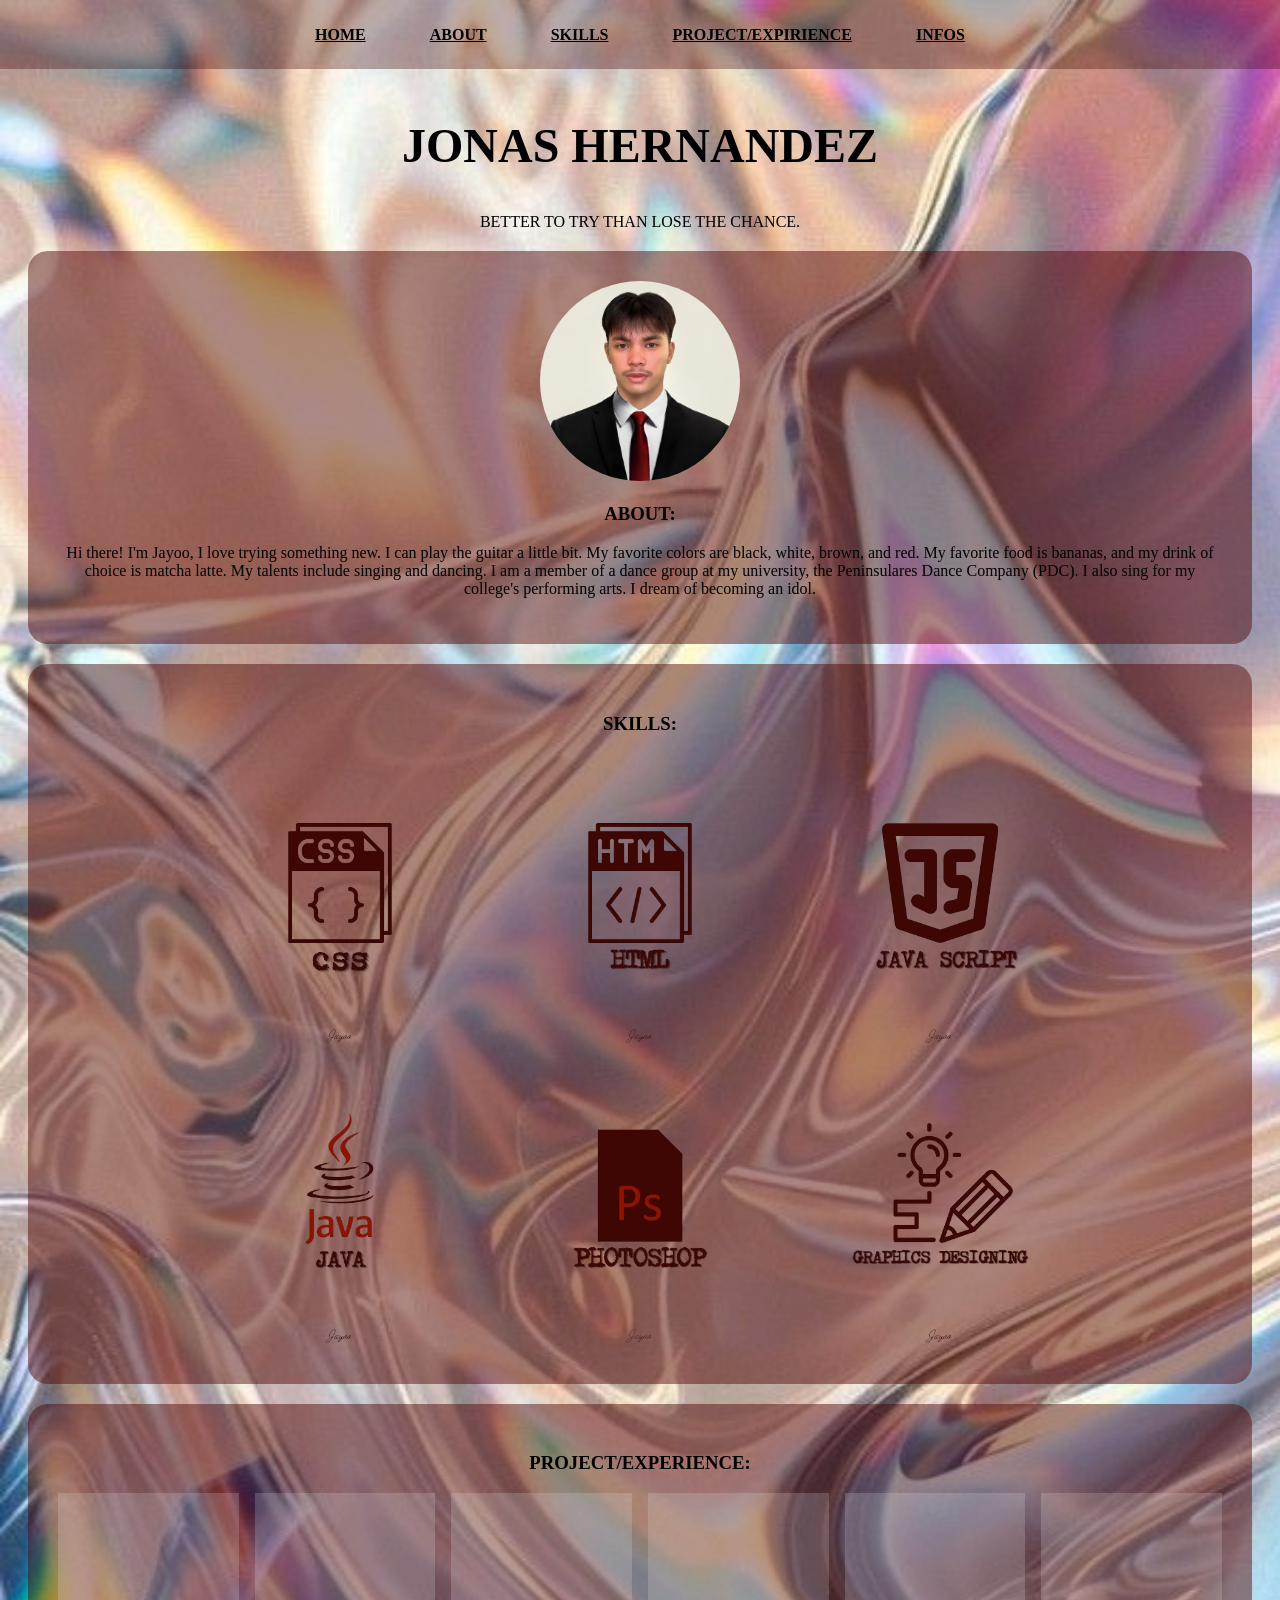
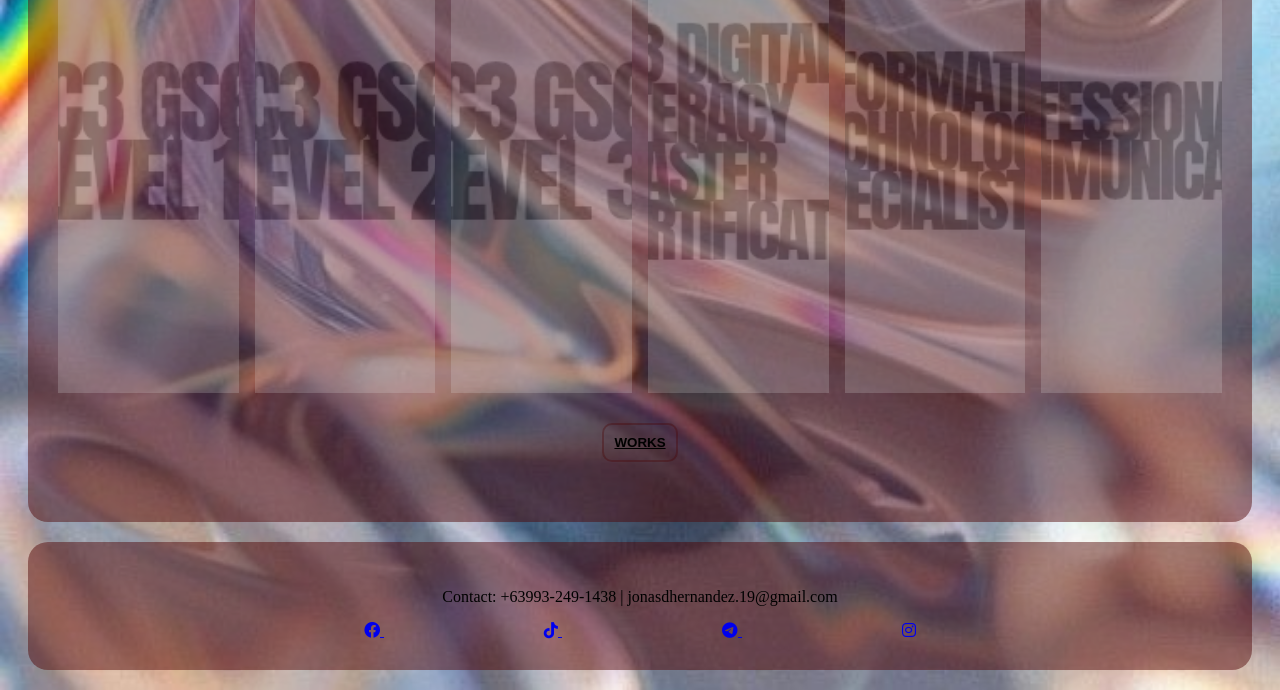
<file: Index.html>
<!DOCTYPE html>
<html lang="en">

<head>
    <meta charset="UTF-8">
    <meta name="viewport" content="width=device-width, initial-scale=1.0">
    <title>PORTFOLIO</title>
    <link rel="stylesheet" href="https://cdnjs.cloudflare.com/ajax/libs/font-awesome/6.0.0-beta3/css/all.min.css">
    <link rel="stylesheet" href="Style.css">
</head>
<nav>
    <a href="#top" class="b">HOME</a>
    <a href="#about" class="b">ABOUT</a>
    <a href="#skill" class="b">SKILLS</a>
    <a href="#project" class="b">PROJECT/EXPIRIENCE</a>
    <a href="#infos" class="b">INFOS</a>
</nav>

<body id="bg">
    <section id="top">
        <Header>
            <h1>JONAS HERNANDEZ</h1>
            <P>BETTER TO TRY THAN LOSE THE CHANCE.</P>
        </Header>
    </section>
    <Section id="about">
        <div class="container">
            <img src="Profile.png" alt="JAYOO" class="Profile">
            <h3>ABOUT:</h3>
            <p>Hi there! I'm Jayoo, I love trying something new. I can play the guitar a little bit. My favorite colors
                are black, white, brown, and red. My favorite food is bananas, and my drink of choice is matcha latte.
                My talents include singing and dancing. I am a member of a dance group at my university, the
                Peninsulares Dance Company (PDC). I also sing for my college's performing arts. I dream of becoming an
                idol.</p>
        </div>
    </section>
    <section class="container" id="skill">
        <h3>SKILLS:</h3>
        <div class="icon">
            <img src="css.png" alt="css" class="con">
            <img src="html.png" alt="html" class="con">
            <img src="js.png" alt="javascript" class="con">
        </div>
        <div class="icon">
            <img src="java.png" alt="java" class="con">
            <img src="posh.png" alt="photoshop" class="con">
            <img src="graph.png" alt="graphicdesign" class="con">
        </div>
    </section>
    <section class="container" id="project">
        <div>
            <h3>PROJECT/EXPERIENCE:</h3>
        </div>
        <div class="certy">
            <div class="cert cert1" style="--img: url(1.jpg);"></div>
            <div class="cert cert2" style="--img: url(2.jpg);"></div>
            <div class="cert cert3" style="--img: url(3.jpg);"></div>
            <div class="cert cert4" style="--img: url(4.jpg);"></div>
            <div class="cert cert5" style="--img: url(5.jpg);"></div>
            <div class="cert cert6" style="--img: url(6.jpg);"></div>
        </div>
        <div class="kulit">
            <button class="button">
                <a class="bb" href="works.html"><strong>WORKS</strong></a>
            </button>
        </div>
    </Section>
    <section id="infos">
        <footer class="container">
            <p>Contact: +63993-249-1438 | jonasdhernandez.19@gmail.com</p>
            <section class="foot">
                <div class="feet ttb">
                    <a href="https://www.facebook.com/jayoo.05" target="_blank">
                        <i class="fab fa-facebook"></i>
                    </a>
                </div>
                <div class="feet ttb">
                    <a href="https://www.tiktok.com/@its_jayooooo" target="_blank">
                        <i class="fab fa-tiktok"></i>
                    </a>
                </div>
                <div class="feet ttb">
                    <a href="https://t.me/@Jayooooooooooooo" target="_blank">
                        <i class="fab fa-telegram"></i>
                    </a>
                </div>
                <div class="feet ttb">
                    <a href="https://www.instagram.com/@its_jayoo" target="_blank">
                        <i class="fab fa-instagram"></i>
                    </a>
                </div>
            </section>
        </footer>
    </section>
    <script src="script.js"></script>
</body>

</html>
</file>
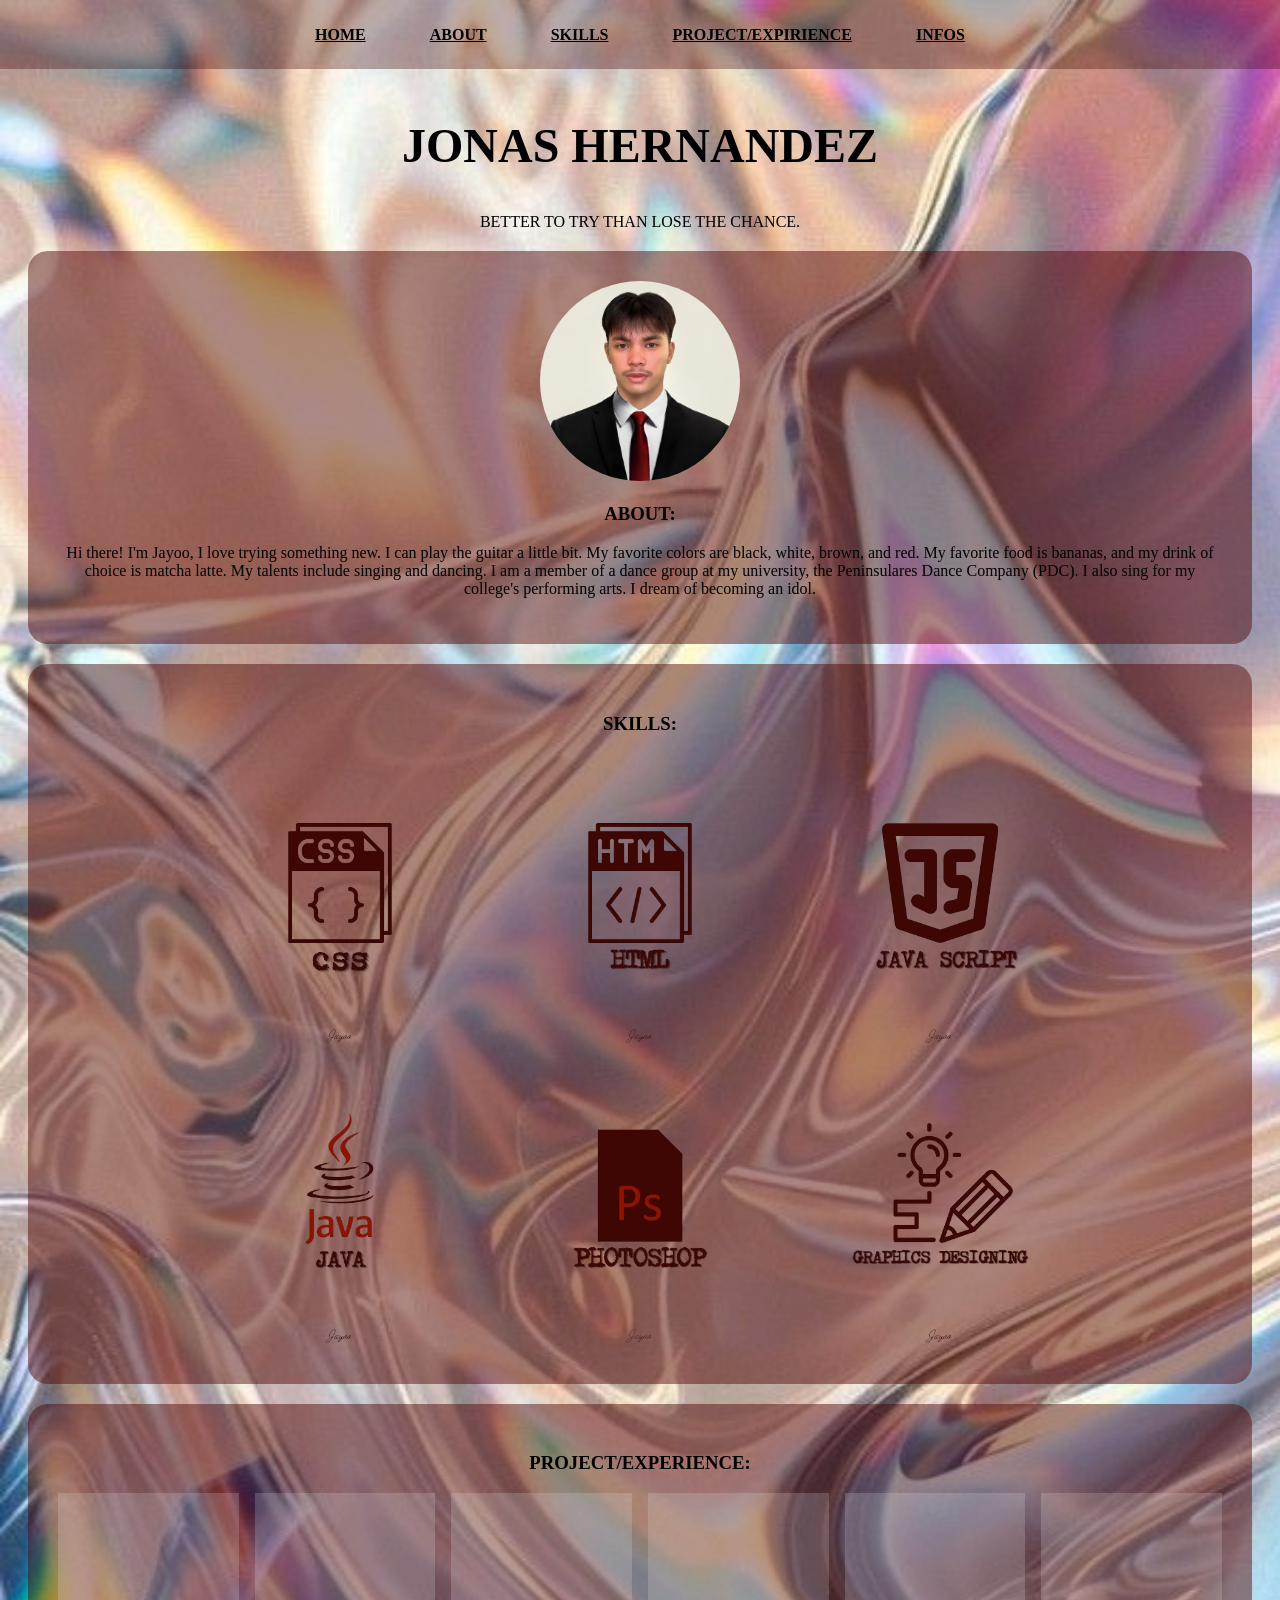
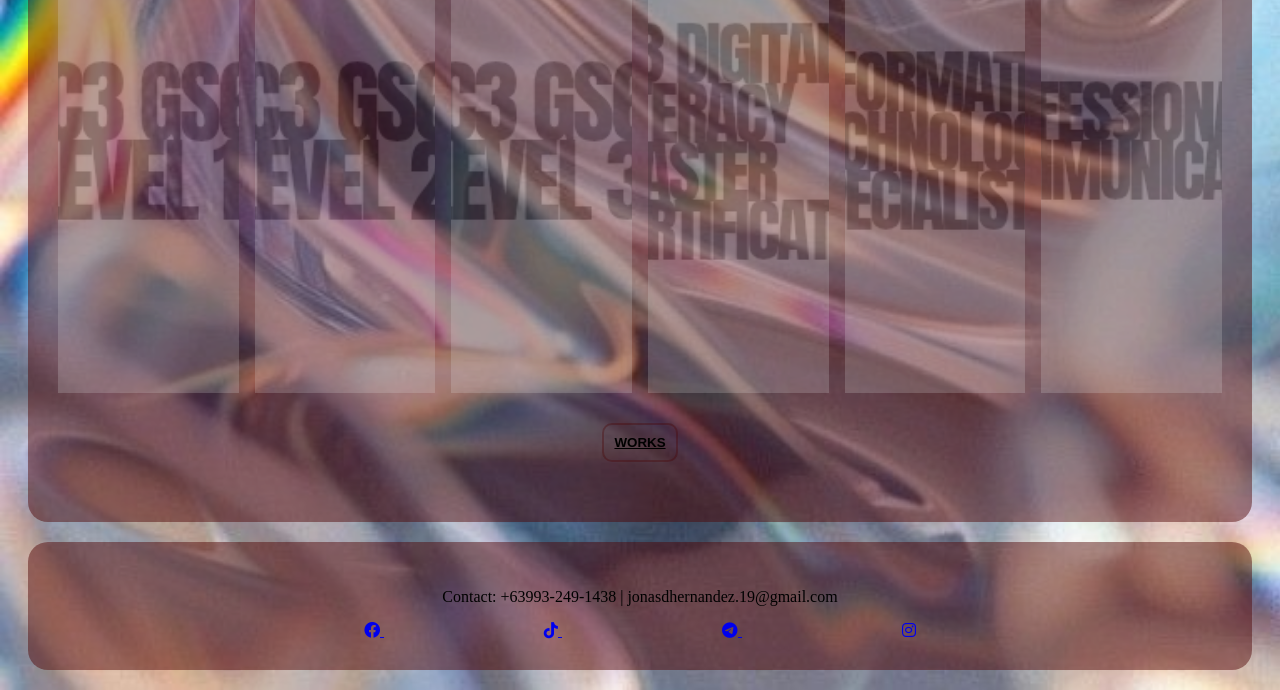
<file: index.html>
<!DOCTYPE html>
<html lang="en">

<head>
    <meta charset="UTF-8">
    <meta name="viewport" content="width=device-width, initial-scale=1.0">
    <title>PORTFOLIO</title>
    <link rel="stylesheet" href="https://cdnjs.cloudflare.com/ajax/libs/font-awesome/6.0.0-beta3/css/all.min.css">
    <link rel="stylesheet" href="Style.css">
</head>
<nav>
    <a href="#top" class="b">HOME</a>
    <a href="#about" class="b">ABOUT</a>
    <a href="#skill" class="b">SKILLS</a>
    <a href="#project" class="b">PROJECT/EXPIRIENCE</a>
    <a href="#infos" class="b">INFOS</a>
</nav>

<body id="bg">
    <section id="top">
        <Header>
            <h1>JONAS HERNANDEZ</h1>
            <P>BETTER TO TRY THAN LOSE THE CHANCE.</P>
        </Header>
    </section>
    <Section id="about">
        <div class="container">
            <img src="Profile.png" alt="JAYOO" class="Profile">
            <h3>ABOUT:</h3>
            <p>Hi there! I'm Jayoo, I love trying something new. I can play the guitar a little bit. My favorite colors
                are black, white, brown, and red. My favorite food is bananas, and my drink of choice is matcha latte.
                My talents include singing and dancing. I am a member of a dance group at my university, the
                Peninsulares Dance Company (PDC). I also sing for my college's performing arts. I dream of becoming an
                idol.</p>
        </div>
    </section>
    <section class="container" id="skill">
        <h3>SKILLS:</h3>
        <div class="icon">
            <img src="css.png" alt="css" class="con">
            <img src="html.png" alt="html" class="con">
            <img src="js.png" alt="javascript" class="con">
        </div>
        <div class="icon">
            <img src="java.png" alt="java" class="con">
            <img src="posh.png" alt="photoshop" class="con">
            <img src="graph.png" alt="graphicdesign" class="con">
        </div>
    </section>
    <section class="container" id="project">
        <div>
            <h3>PROJECT/EXPERIENCE:</h3>
        </div>
        <div class="certy">
            <div class="cert cert1" style="--img: url(1.jpg);"></div>
            <div class="cert cert2" style="--img: url(2.jpg);"></div>
            <div class="cert cert3" style="--img: url(3.jpg);"></div>
            <div class="cert cert4" style="--img: url(4.jpg);"></div>
            <div class="cert cert5" style="--img: url(5.jpg);"></div>
            <div class="cert cert6" style="--img: url(6.jpg);"></div>
        </div>
        <div class="kulit">
            <button class="button">
                <a class="bb" href="works.html"><strong>WORKS</strong></a>
            </button>
        </div>
    </Section>
    <section id="infos">
        <footer class="container">
            <p>Contact: +63993-249-1438 | jonasdhernandez.19@gmail.com</p>
            <section class="foot">
                <div class="feet ttb">
                    <a href="https://www.facebook.com/jayoo.05" target="_blank">
                        <i class="fab fa-facebook"></i>
                    </a>
                </div>
                <div class="feet ttb">
                    <a href="https://www.tiktok.com/@its_jayooooo" target="_blank">
                        <i class="fab fa-tiktok"></i>
                    </a>
                </div>
                <div class="feet ttb">
                    <a href="https://t.me/@Jayooooooooooooo" target="_blank">
                        <i class="fab fa-telegram"></i>
                    </a>
                </div>
                <div class="feet ttb">
                    <a href="https://www.instagram.com/@its_jayoo" target="_blank">
                        <i class="fab fa-instagram"></i>
                    </a>
                </div>
            </section>
        </footer>
    </section>
    <script src="script.js"></script>
</body>

</html>
</file>
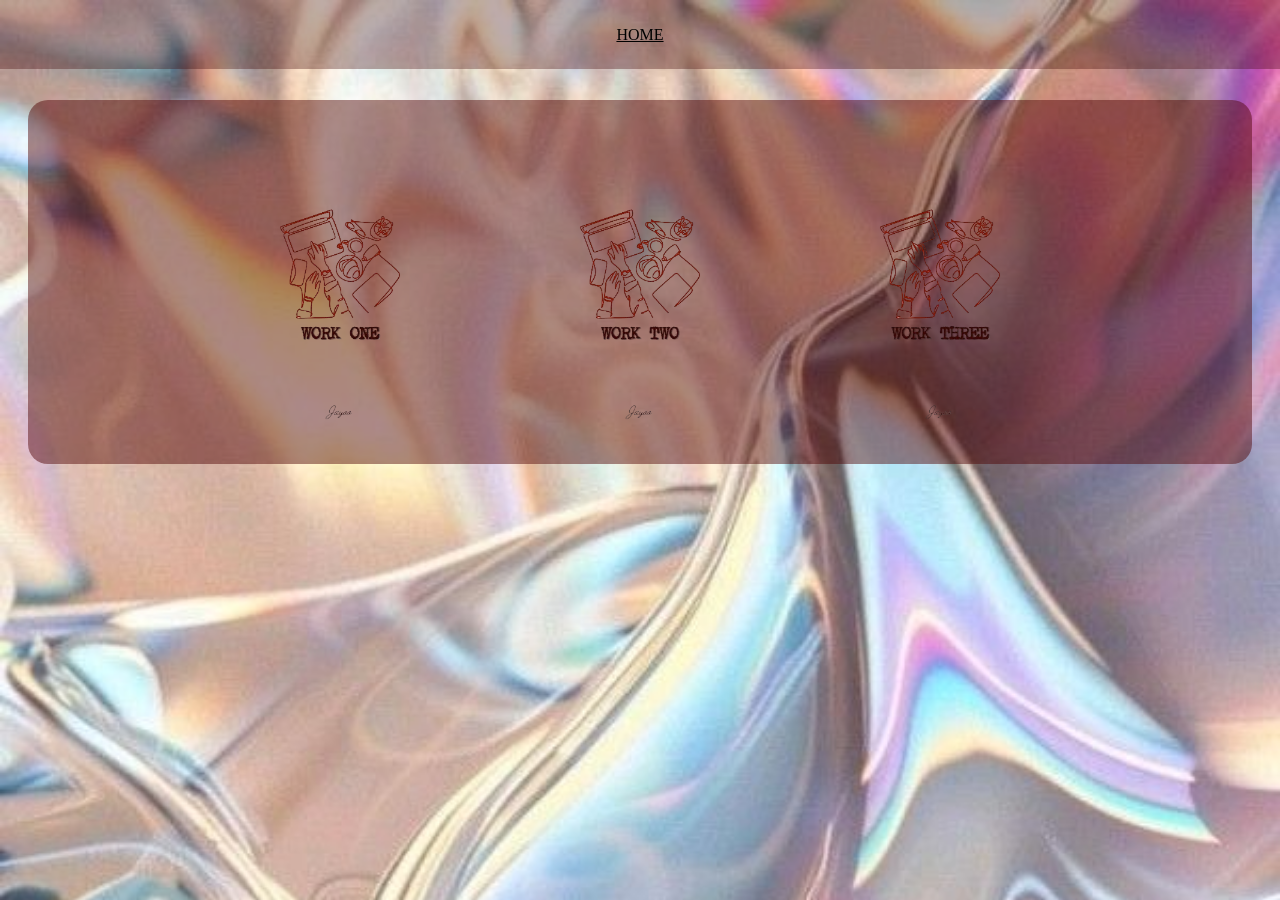
<file: works.html>
<!DOCTYPE html>
<html lang="en">

<head>
    <meta charset="UTF-8">
    <meta name="viewport" content="width=device-width, initial-scale=1.0">
    <title>WORKS</title>
    <link rel="stylesheet" href="Style.css">
    <link rel="stylesheet" href="https://cdnjs.cloudflare.com/ajax/libs/font-awesome/6.0.0-beta3/css/all.min.css">
</head>
<nav>
    <a class="ttb" href="index.html">HOME</a>
</nav>

<body id="bg">
    <section class="container" style="margin-top: 100px;">
        <div class="icon">
            <a href="https://jayoooooooooooo.github.io/BIN-IN/">
                <img src="one.png" alt="BIN:IN" class="con">
            </a>
            <a href="https://jayoooooooooooo.github.io/Jayoo/">
                <img src="two.png" alt="BIN:IN" class="con">
            </a>
            <a href="https://jayoooooooooooo.github.io/Assessment/index.html">
                <img src="three.png" alt="BIN:IN" class="con">
            </a>
        </div>
    </section>
</body>


</html>
</file>
<file: Style.css>
body {
    justify-content: center;
    text-align: center;
}

nav {
    display: flex;
    position: fixed;
    background-color: #3b010154;
    top: 0;
    width: 100%;
    height: 69px;
    align-items: center;
    text-align: center;
    gap: 20px;
    justify-content: center;
    left: 0;
    scroll-behavior: smooth;
    scroll-padding-top: 60px;
    box-sizing: border-box;
    font-family: cursive;
}

nav a.active {
    background-color: rgba(119, 14, 14, 0.582);
    border-radius: 8px;
}

.b {
    padding: 12px;
    color: black;
    font-weight: bold;
    margin: 10px;
}

.b:hover {
    background-color: rgba(119, 14, 14, 0.582);
    border-radius: 8px;
    color: black;
    transition: color 2s ease;
}

h1 {
    font-size: 300%;
}

header {
    border: 2px;
    padding-top: 70px;
}

#bg {
    background-size: cover;
}

#bg {
    background-image: url(bg.jpg);
}

section {
    display: block;
}

.container {
    display: block;
    box-shadow: 0px, 2px, 10px;
    padding: 30px;
    margin: 20px;
    background-color: rgba(78, 4, 4, 0.466);
    border-radius: 20px;
    text-align: center;
}

.icon {
    display: flex;
    flex-direction: row;
    justify-content: center;

}

.con {
    width: 300px;
}

.Profile {
    max-width: 200px;
    border-radius: 50%;
}

.Profile :hover {
    scale: .5;
}

.pojj {
    max-width: 40px;
    padding: 20px;
    margin: 20px;
}

.certy {
    display: grid;
    grid-template-columns: repeat(6, 1fr);
    gap: 1em;
    width: 100%;
    height: 500px;
    transition: all 600ms;
}

.cert {
    position: relative;
    background: var(--img) center center;
    background-size: cover;
    transition: all 600ms;
    display: flex;
    justify-content: center;
    align-items: center;
    height: 100%;
    filter: grayscale(100%);
    opacity: 20%;
}

.certy:hover .cert {
    filter: grayscale(100%) opacity(25%);
    opacity: 100%;
}

.cert:hover::after {
    transform: translateY(0);
    opacity: 1;
    transition-delay: 600ms;
}

.certy .cert:hover {
    filter: grayscale(0%) opacity(1);
}

.certy:has(.cert1:hover) {
    grid-template-columns: 10fr 1fr 1fr 1fr 1fr 1fr;
}

.certy:has(.cert2:hover) {
    grid-template-columns: 1fr 10fr 1fr 1fr 1fr 1fr;
}

.certy:has(.cert3:hover) {
    grid-template-columns: 1fr 1fr 10fr 1fr 1fr 1fr;
}

.certy:has(.cert4:hover) {
    grid-template-columns: 1fr 1fr 1fr 10fr 1fr 1fr;
}

.certy:has(.cert5:hover) {
    grid-template-columns: 1fr 1fr 1fr 1fr 10fr 1fr;
}

.certy:has(.cert6:hover) {
    grid-template-columns: 1fr 1fr 1fr 1fr 1fr 10fr;
}

.foot {
    display: block;
    text-align: center;
    align-items: center;
    align-items: center;
}

.feet {
    display: inline;
    padding: 30px;
    margin: 50px;
}

.kulit {
    display: grid;
    place-items: center;
}

/*FOR WORKS*/

.works {
    border: 3px solid rgb(102, 17, 17);
}

.button {
    display: grid;
    place-items: center;
    padding: 10px;
    margin: 30px;
    border: 2px solid rgba(73, 2, 2, 0.329);
    background-color: #ffffff00;
    border-radius: 10px;
}

.bb {
    color: black;
}

.ttb {
    color: black;
}

.button:hover {
    background-color: rgba(119, 14, 14, 0.582);
    border-radius: 8px;
    color: black;
    transition: color 2s ease;
}

@media (max-width: 480px) {
    h1 {
        font-size: 2rem;
    }
}
</file>
